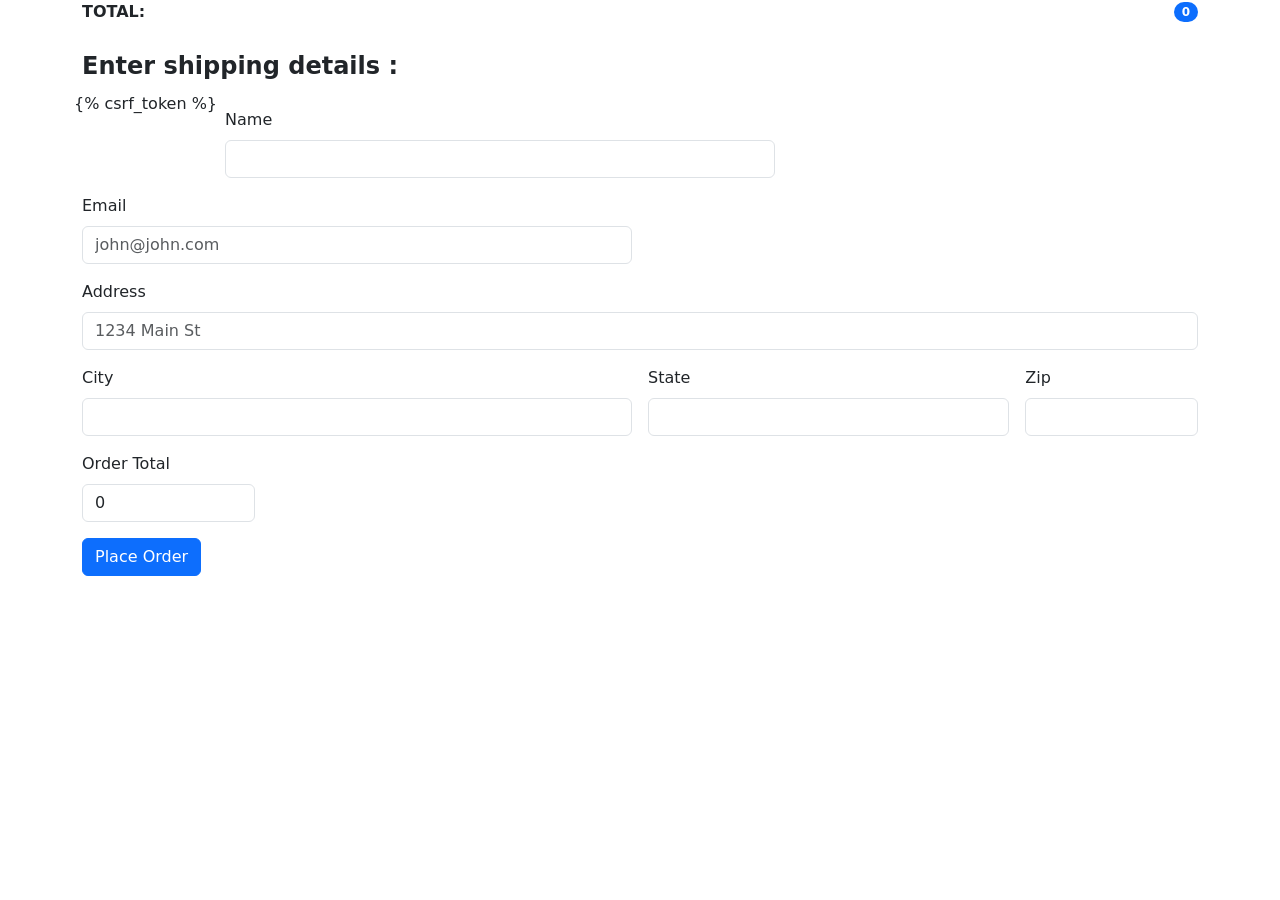
<file: ecomsite/shop/templates/shop/checkout.html>
<!DOCTYPE html>
<html lang="en">
<head>
    <meta charset="UTF-8">
    <meta http-equiv="X-UA-Compatible" content="IE=edge">
    <meta name="viewport" content="width=device-width, initial-scale=1.0">
    <!-- BOOTSTRAP CSS -->
    <link href="https://cdn.jsdelivr.net/npm/bootstrap@5.1.3/dist/css/bootstrap.min.css" rel="stylesheet" integrity="sha384-1BmE4kWBq78iYhFldvKuhfTAU6auU8tT94WrHftjDbrCEXSU1oBoqyl2QvZ6jIW3" crossorigin="anonymous">
     <!-- JQUERY -->
     <script src="https://ajax.googleapis.com/ajax/libs/jquery/3.6.0/jquery.min.js"></script>
    <title>Document</title>
</head>
<body>
    <div class="container">
        <div class="row">
            <div class="col-md-12">
                <ul class="list-group" id="item_list">
                   
                  </ul id="total">
                  <li class="list-group-item d-flex justify-content-between align-items-center"><b>TOTAL:</b><span class="badge bg-primary rounded-pill" id="total_price"></span>
                  </li>
            </div>
        </div>
        <br>
        <div class="row" style="font-size: x-large;">
          <div class="col-md-12">
            <div><b>Enter shipping details : </b></div>
          </div>
        </div>
        <br>
        <div class="row">
            <div class="col-md-12">
                <form class="row g-3" method="POST">
                    {% csrf_token %}
                    <input type="hidden" id="items" name="items">
                    <div class="col-md-6">
                      <label for="inputEmail4" class="form-label">Name</label>
                      <input id="name" name="name" type="text" class="form-control" id="inputEmail4">
                    </div>
                    <div class="col-md-6">
                      <label for="inputPassword4" class="form-label">Email</label>
                      <input id="email" name="email" type="email" class="form-control" id="inputPassword4" placeholder="john@john.com">
                    </div>
                    <div class="col-12">
                      <label for="inputAddress" class="form-label">Address</label>
                      <input id="address" name="address" type="text" class="form-control" id="inputAddress" placeholder="1234 Main St">
                    </div>
                    <div class="col-md-6">
                      <label for="inputCity" class="form-label">City</label>
                      <input id="city" name="city" type="text" class="form-control" id="inputCity">
                    </div>
                    <div class="col-md-4">
                      <label for="inputState" class="form-label">State</label>
                      <input id="state" name="state" type="text" class="form-control" id="inputCity">
                    </div>
                    <div class="col-md-2">
                      <label for="inputZip" class="form-label">Zip</label>
                      <input id="zipcode" name="zipcode" type="text" class="form-control" id="inputZip">
                    </div>
                    <div class="col-md-2">
                      <label for="inputZip" class="form-label">Order Total</label>
                      <input readonly=""  type="text" class="form-control" id="total" name="total">
                    </div>
                    <div class="col-12">
                      <button type="submit" class="btn btn-primary">Place Order</button>
                    </div>
                    <!-- <input type="hidden" id="total" name="total"> -->

                  </form>
            </div>
        </div>

    </div>
</body>
<script type="text/javascript">
    if(localStorage.getItem('cart')==null){
        var cart={};
    }
    else{
        cart = JSON.parse(localStorage.getItem('cart'));
    }
    let total = 0;
    for(item in cart){
        let name = cart[item][1];
        let quantity = cart[item][0];
        let amt = cart[item][2];

        total += amt;
        itemString = `<li class="list-group-item d-flex justify-content-between align-items-center">${name}-${quantity}<span class="badge bg-primary rounded-pill">${amt}</span>
  </li>`
        $('#item_list').append(itemString);
    }
    console.log(total);
    $('#total_price').append(total);
    $('#total').val(total);
    $('#items').val(JSON.stringify(cart));
</script>
</html>
</file>
